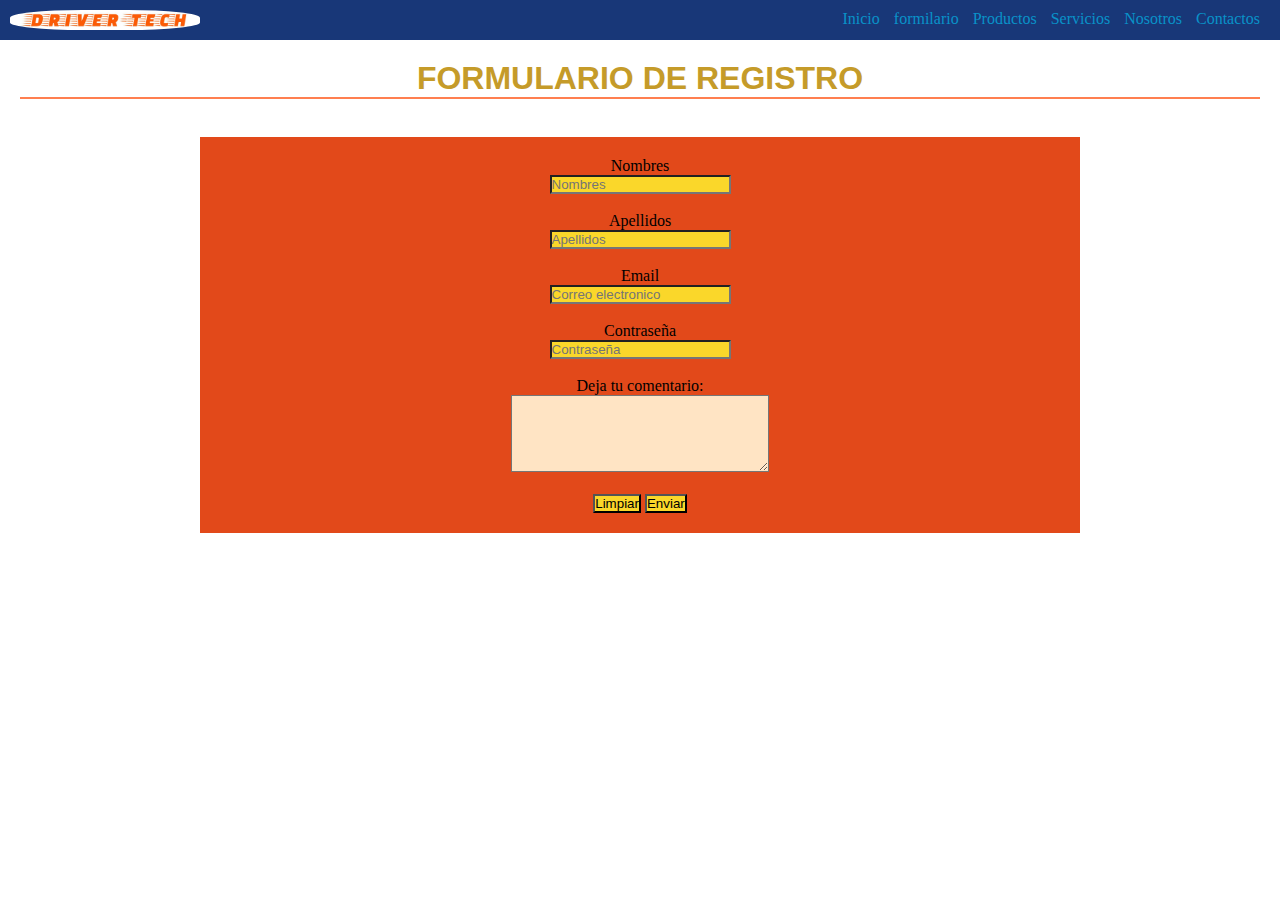
<file: formulario.html>
<!DOCTYPE html>
<html lang="en">
<head>
    <meta charset="UTF-8">
    <meta http-equiv="X-UA-Compatible" content="IE=edge">
    <meta name="viewport" content="width=device-width, initial-scale=1.0">
    <title>Document</title>
    <link rel="stylesheet" href="/formu.css">
</head>
<body>
    <header>
        <div class="logo">
            <img src="/img2/drivertechletra.jpg" alt="logo de la pagina">
        </div>
        <nav>
            <a href="/index.html" class="nav-link">Inicio</a>
            <a href="/formulario.html" class="nav-link">formilario</a>
            <a href="/index2.html" class="nav-link">Productos</a>
            <a href="/index3.html"class="nav-link">Servicios</a>
            <a href=""class="nav-link">Nosotros</a>
            <a href="" class="nav-link">Contactos</a>
        </nav>
    </header>
    <h1>FORMULARIO DE REGISTRO</h1> <br>
    <form class="padre">

        <label for="nombre">Nombres</label><br>
        <input id="nombre" type="text" name="nombre" placeholder="Nombres"><br><br>
         
        <label for="nombre">Apellidos</label><br>
        <input id="apellidos" type="text" name="apellidos" placeholder="Apellidos"><br><br>         
        
        <label for="correo">Email</label><br>
        <input id="correo" type="email" name="correo" placeholder="Correo electronico"><br><br>        
        
        <label for="contraseña">Contraseña</label><br>
        <input id="contraseña" type="password" name="contraseña" placeholder="Contraseña"> <br><br>

        <label for="">Deja tu comentario:</label> <br>
        <textarea name="Comentario" id="" cols="30" rows="5"></textarea>

        <br><br>
        <input type="reset" value="Limpiar">
        <input type="submit" value="Enviar">  
        
    </form>
</body>
</html>
</file>
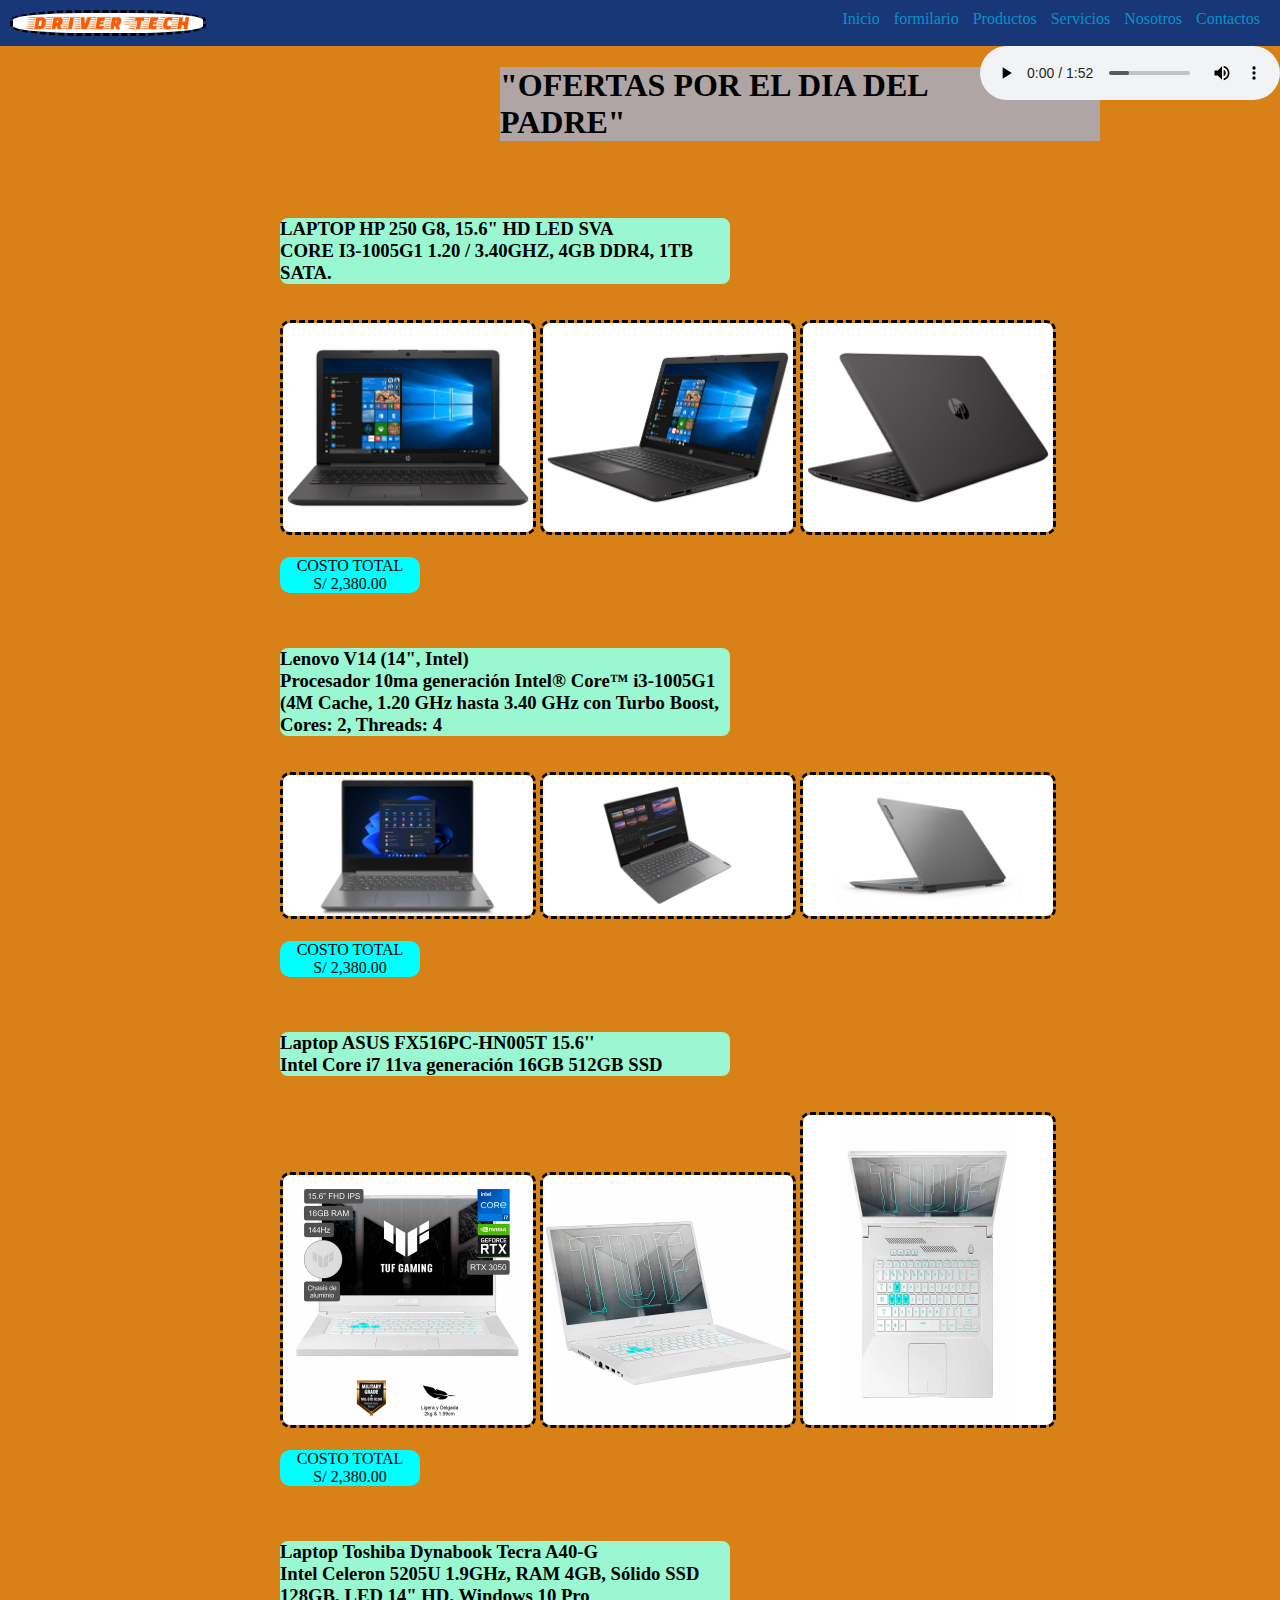
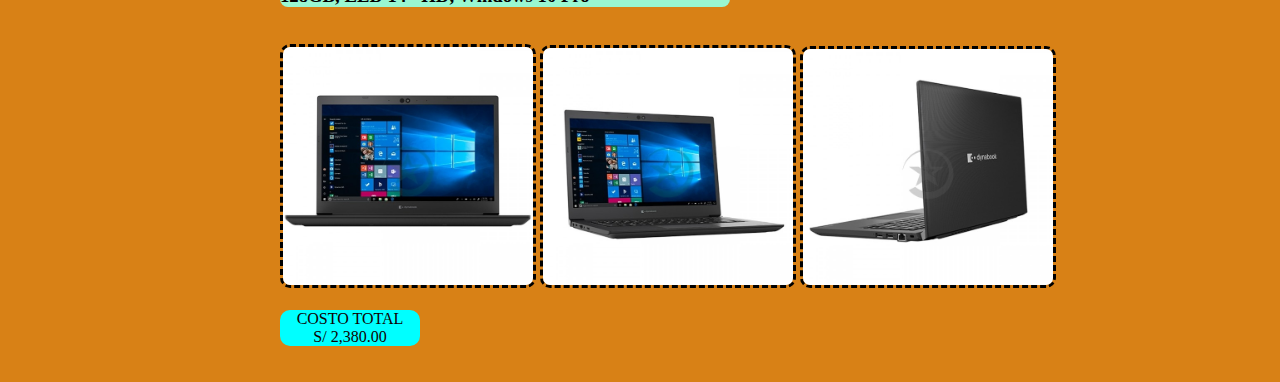
<file: index2.html>
<!DOCTYPE html>
<html lang="es">
<head>
    <meta charset="UTF-8">
    <meta http-equiv="X-UA-Compatible" content="IE=edge">
    <meta name="viewport" content="width=device-width, initial-scale=1.0">
    <title>Document</title>
    <link rel="stylesheet" href="/index.html">
    <link rel="stylesheet" href="/style.css">
</head>
<header>
    <div class="logo">
        <img src="/img2/drivertechletra.jpg" alt="logo de la pagina">
    </div>
    <nav>
        <a href="/index.html" class="nav-link">Inicio</a>
        <a href="/formulario.html" class="nav-link">formilario</a>
        <a href="/index2.html" class="nav-link">Productos</a>
        <a href="/index3.html"class="nav-link">Servicios</a>
        <a href=""class="nav-link">Nosotros</a>
        <a href="" class="nav-link">Contactos</a>
    </nav>
</header>
<body>
    <audio src="/audio/Música de fondo suave.mp3" controls loop></audio>



    <div class="div1">
        <div><h1 class="centro">"OFERTAS POR EL DIA DEL PADRE"</h1></div> <br><br>
        <div>
             <h3 class="titulo">LAPTOP HP 250 G8, 15.6" HD LED SVA <br> CORE  I3-1005G1 1.20 / 3.40GHZ, 4GB DDR4, 1TB SATA.</h3><br>
            <img src="/img2/img1.jpg" width="25%" alt="">   <img src="/img2/img2-.jpg" width="25%" alt=""> <img src="/img2/img3.jpg" width="25%" alt="">
             <br><br>
             <div>
                <nav> COSTO TOTAL 
                <br>
                S/ 2,380.00
                </nav</div>
         </div><br><br>
   
   
        <h3 class="titulo">Lenovo V14 (14", Intel) <br> Procesador 10ma generación Intel® Core™ i3-1005G1 (4M Cache, 1.20 GHz hasta 3.40 GHz con Turbo Boost, Cores: 2, Threads: 4 </h3> <br>
        <img src="/img2/lenovo1" width="25%" alt=""> <img src="/img2/lenovo2.jpg" width="25%" alt=""> <img src="/img2/lenovo3.jpg" width="25%" alt=""><br><br>
         <div>
           <nav> COSTO TOTAL 
           <br>
           S/ 2,380.00
           </nav</div>
    </div><br><br>
        <h3 class="titulo">Laptop ASUS FX516PC-HN005T 15.6''<br> Intel Core i7 11va generación 16GB 512GB SSD</h3><br>
        <img src="/img2/asus1.webp" width="25%" alt=""> <img src="/img2/asus2.webp"width="25%"  alt=""> <img src="/img2/asus3.webp" width="25%" height="310px" alt=""><br><br>
        <div>
           <nav> COSTO TOTAL 
           <br>
           S/ 2,380.00
           </nav</div>
    </div><br><br>
        
        <h3 class="titulo">Laptop Toshiba Dynabook Tecra A40-G <br> Intel Celeron 5205U 1.9GHz, RAM 4GB, Sólido SSD 128GB, LED 14" HD, Windows 10 Pro</h3><br>
         <img src="/img2/toshi1.jpg" width="25%" alt=""> <img src="/img2/toshi2.jpg" width="25%" alt=""> <img src="/img2/toshi3.jpg" width="25%" alt=""><br><br>
          <div>
                <nav> COSTO TOTAL 
                <br>
                S/ 2,380.00
                </nav</div>
         </div><br><br>
       </div>

 
    
 
  
</body>
</html>
</file>
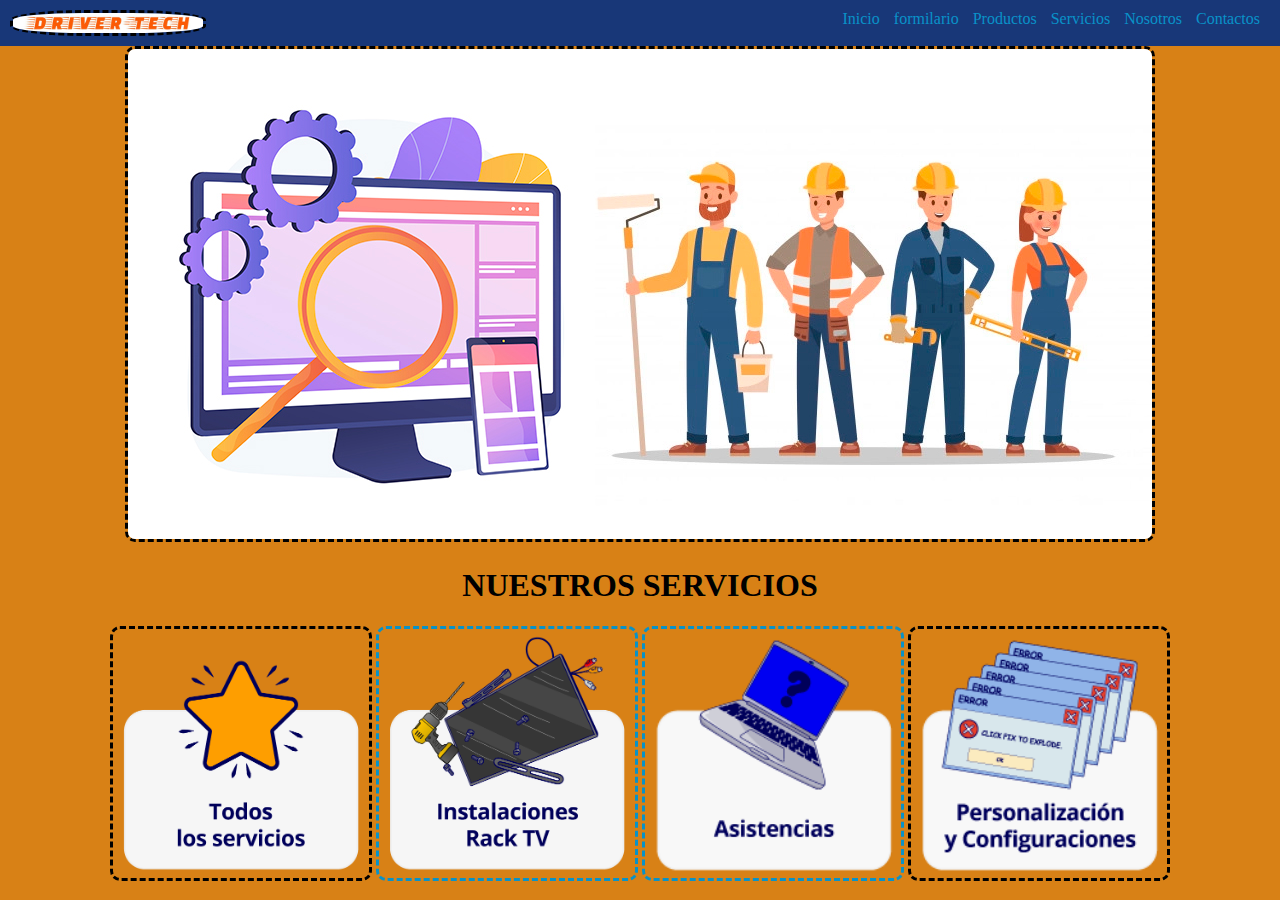
<file: index3.html>
<!DOCTYPE html>
<html lang="es">
<head>
    <meta charset="UTF-8">
    <meta http-equiv="X-UA-Compatible" content="IE=edge">
    <meta name="viewport" content="width=device-width, initial-scale=1.0">
    <title>servicios</title>
    <link rel="stylesheet" href="style.css">
</head>
<header>
    <div class="logo">
        <img src="/img2/drivertechletra.jpg" alt="logo de la pagina">
    </div>
    <nav>
        <a href="/index.html" class="nav-link">Inicio</a>
        <a href="/formulario.html" class="nav-link">formilario</a>
        <a href="/index2.html" class="nav-link">Productos</a>
        <a href="/index3.html"class="nav-link">Servicios</a>
        <a href=""class="nav-link">Nosotros</a>
        <a href="" class="nav-link">Contactos</a>
    </nav>
</header>
<body>
    <center>
      <img src="/img/servicios-de-mantenimiento-para-mi-paginas-web.jpg" width="80%" height="10%">

      <h1>NUESTROS SERVICIOS</h1>
      <img src="/img/170920-icon_servicios-asistencias-0.png" width="20%">
    
     <a href="/instalaciones.html"><img src="/img/170920-icon_servicios-instalaciones2.png" width="20%"></a>
    
     
     <a href="/asistencias.html"><img src="/img/170920-icon_servicios-asistencias-1.png" width="20%"></a>

     <img src="/img/170920-icon_servicios-personalizacion-2.png" width="20%">
   </center>
</body>
</html>
</file>
<file: formu.css>
a{
    text-decoration: none;
    color: #0992C8;
  }
  
  header{
    display: flex;
    justify-content: space-between;
    background-color: #183778;
    padding: 10px;
  }
  
  .logo{
    display: flex;
    align-items: center;
  }
  
  .logo img{
    height: 20px;
    margin-right: 20px;
    border-radius: 38%;    
  }
  
   a{
    font-weight: 500;
    padding-right: 10px;
  }
  
  nav a:hover{
    color: #FF5E0B;
    
  }
  
  .cointener-alnl {
    flex-direction: column;
    right: auto;
  }
  
*{
    margin: 0;
    padding: 0;
}

body{
    
    background-image: url(https://htmlcolorcodes.com/assets/images/html-color-codes-color-tutorials-hero.jpg);
}

.padre{
    padding: 20px;
    margin-left: 200PX;
    margin-right: 200PX;
    text-align: center;
    background-color: rgb(226, 73, 26);
}

input{
    background-color: rgb(250, 215, 42);
}

textarea{
    background-color: bisque;
}
h1{
    margin: 20px;
    border-bottom: 2px solid coral;
    color: rgb(197, 155, 41);
    text-align: center;
    font-family: Impact, Haettenschweiler, 'Arial Narrow Bold', sans-serif;
}
</file>
<file: style.css>
header{
    margin-left: auto;
    background-color: blue;
    padding: 0px;
}
.vide1{
    margin-left: auto;
    margin-right: auto;
    width: 100%;
    height: 188px;
}
.vide2{
    margin-left: 390px;
    width: 50%;
    border-radius: 10px;
    
}
body{
    background-color: rgb(216, 129, 22);
}

img{
    border-radius: 10px;
    border-style: dashed;
    transition: transform .7s ;
}
img:hover{
    transform: scale(1.1);
    
}
.div1{
    margin-left: 280px;

}
div nav{
    text-decoration: none;
    color: rgb(15, 2, 2);
    background-color: rgb(20, 229, 30);
    padding: 7px 7px;
    display: block;
    border-radius: 10px;
    margin: 0px;
    padding: 0px;
    width: 140px;
    text-align: center;
    height: auto;
    background-color: aqua;
}
.titulo{
    background-color: rgb(153, 247, 209);
    border-radius: 8px;
    width: 450px;
}
.centro{
    background-color: rgb(176, 165, 165);
    margin-left: 220px;
    width: 600px;
}
audio{
    float: right;
    margin-right: auto;
}
body{
    font-family: Georgia, 'Times New Roman', Times, serif;
    margin: 0%;
  
  }
  
  a{
    text-decoration: none;
    color: #0992C8;
  }
  
  header{
    display: flex;
    justify-content: space-between;
    background-color: #183778;
    padding: 10px;
  }
  
  .logo{
    display: flex;
    align-items: center;
  }
  
  .logo img{
    height: 20px;
    margin-right: 20px;
    border-radius: 38%;    
  }
  
  nav a{
    font-weight: 500;
    padding-right: 10px;
  }
  
  nav a:hover{
    color: #FF5E0B;
    
  }
  
  .cointener-all {
    flex-direction: column;
    right: auto;
  }
</file>
